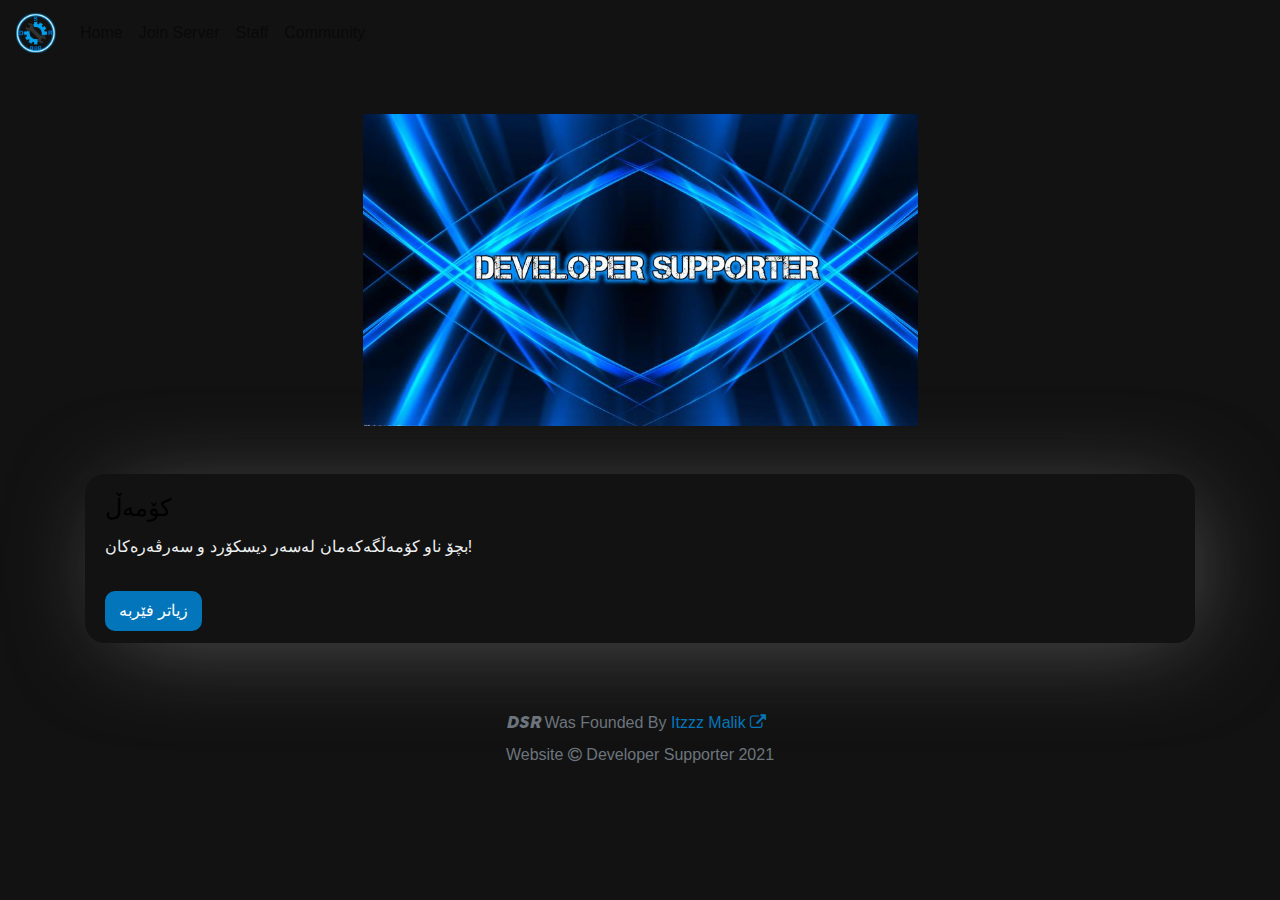
<file: index.html>
<!doctype html>
<html lang="en">

<head>
    <title>Developer Supporter</title>
    <!-- Required meta tags -->
    <meta charset="utf-8">
    <meta name="theme-color" content="#ffffff" media="(prefers-color-scheme: light)">
    <meta name="theme-color" content="#3b3b3b" media="(prefers-color-scheme: dark)">
    <meta name="viewport" content="width=device-width, initial-scale=1, shrink-to-fit=no">
    <meta property="og:title" content="Developer Supporter">
    <meta property="og:url" content="./index.html" />
    <meta property="og:image" content="https://dsr-web.netlify.app/img/png/20210801_002227.jpg" />

    <!-- Bootstrap CSS -->
    <link rel="stylesheet" href="https://stackpath.bootstrapcdn.com/bootstrap/4.3.1/css/bootstrap.min.css" integrity="sha384-ggOyR0iXCbMQv3Xipma34MD+dH/1fQ784/j6cY/iJTQUOhcWr7x9JvoRxT2MZw1T" crossorigin="anonymous">
    <!-- Custom CSS -->
    <link rel="stylesheet" href="./css/style.css">
    <!-- Font Awesome -->
    <link rel="stylesheet" href="https://maxcdn.bootstrapcdn.com/font-awesome/4.7.0/css/font-awesome.min.css">

    <!-- Website Icon -->
    <link rel="icon" href="./img/png/logoFavicon.png">
</head>

<body>
    <!-- jQuery first, then Popper.js, then Bootstrap JS -->
    <script src="https://code.jquery.com/jquery-3.3.1.slim.min.js" integrity="sha384-q8i/X+965DzO0rT7abK41JStQIAqVgRVzpbzo5smXKp4YfRvH+8abtTE1Pi6jizo" crossorigin="anonymous"></script>
    <script src="https://stackpath.bootstrapcdn.com/bootstrap/4.3.1/js/bootstrap.min.js" integrity="sha384-JjSmVgyd0p3pXB1rRibZUAYoIIy6OrQ6VrjIEaFf/nJGzIxFDsf4x0xIM+B07jRM" crossorigin="anonymous"></script>
    <nav class="navbar navbar-expand">
        <a class="navbar-brand" href="./index.html">
            <img src="./img/png/logoText.png" width="40px">
        </a>
        <ul class="nav navbar-nav">
            <li class="nav-item active">
                <li class="nav-item">
                    <a class="nav-link" href="./index.html">Home</a>
                </li>
                <li class="nav-item">
                    <a class="nav-link active" href="https://discord.gg/fVuf7sB29a">Join Server</a>

                    <li class="nav-item">
                        <a class="nav-link" href="./community/Staff.html">Staff</a>
                    </li>
                </li>
                <li class="nav-item">
                    <a class="nav-link" href="./community/index.html">Community</a>
                </li>
        </ul>
    </nav>
    <main class="container mt-5">
        <div class="d-flex flex-column w-100 justify-content-center align-items-center mb-5">
            <img src="./img/png/20210801_002227.jpg" width="50%" style="display: block;">
        </div>

        <div class="card-deck mb-5">
            <div class="card">
                <div class="card-body">
                    <h4 class="card-title">کۆمەڵ</h4>
                    <p class="card-text">بچۆ ناو کۆمەڵگەکەمان لەسەر دیسکۆرد و سەرڤەرەکان!</p>
                </div>
                <div class="card-footer">
                    <a class="btn btn-primary" href="./community/index.html">زیاتر فێربه</a>
                </div>
            </div>

    </main>
    <nav class="nav justify-content-center mt-5">
        <div class="d-flex flex-row">
            <table class=" text-muted d-flex flex-column flex-grow-1 p-3 justify-content-center align-content-center">
                <tr>
                    <td class="p-1">
                        <span class="tca">DSR</span> Was Founded By
                        <a href="https://www.snapchat.com/add/itzz_malik2004" target="_blank">Itzzz Malik
                                <i class="fa fa-external-link" aria-hidden="true"></i>
                        </td>
                    </tr>
                    <tr>
                        <td class="p-1">
                            Website <i class="fa fa-copyright" aria-hidden="true"></i> Developer Supporter 2021
                        </td>
                    </tr>
                </table>
            </div>
        </nav>
        <!-- Optional JavaScript -->
    </body>
    
    </html>
</file>
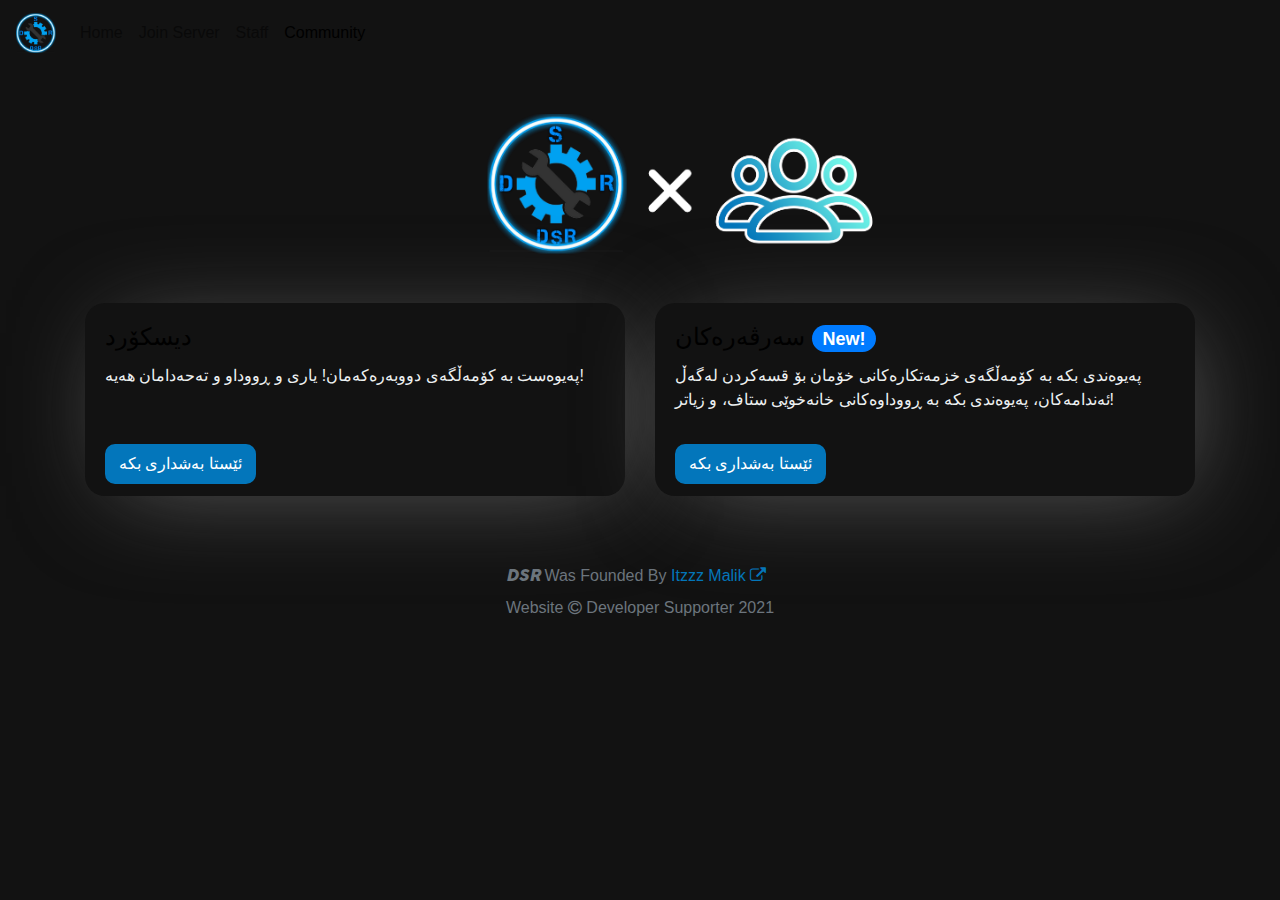
<file: community/index.html>
<!doctype html>
<html lang="en">

<head>
    <title>DSR Community</title>
    <!-- Required meta tags -->
    <meta charset="utf-8">
    <meta name="theme-color" content="#ffffff" media="(prefers-color-scheme: light)">
    <meta name="theme-color" content="#3b3b3b" media="(prefers-color-scheme: dark)">
    <meta name="viewport" content="width=device-width, initial-scale=1, shrink-to-fit=no">
    <meta property="og:title" content="DSR Community">

    <!-- Bootstrap CSS -->
    <link rel="stylesheet" href="https://stackpath.bootstrapcdn.com/bootstrap/4.3.1/css/bootstrap.min.css" integrity="sha384-ggOyR0iXCbMQv3Xipma34MD+dH/1fQ784/j6cY/iJTQUOhcWr7x9JvoRxT2MZw1T" crossorigin="anonymous">
    <!-- Custom CSS -->
    <link rel="stylesheet" href="../css/style.css">
    <!-- Font Awesome -->
    <link rel="stylesheet" href="https://maxcdn.bootstrapcdn.com/font-awesome/4.7.0/css/font-awesome.min.css">

    <!-- Website Icon -->
    <link rel="icon" href="../img/png/logoFavicon.png">
</head>

<body>
    <!-- jQuery first, then Popper.js, then Bootstrap JS -->
    <script src="https://code.jquery.com/jquery-3.3.1.slim.min.js" integrity="sha384-q8i/X+965DzO0rT7abK41JStQIAqVgRVzpbzo5smXKp4YfRvH+8abtTE1Pi6jizo" crossorigin="anonymous"></script>
    <script src="https://stackpath.bootstrapcdn.com/bootstrap/4.3.1/js/bootstrap.min.js" integrity="sha384-JjSmVgyd0p3pXB1rRibZUAYoIIy6OrQ6VrjIEaFf/nJGzIxFDsf4x0xIM+B07jRM" crossorigin="anonymous"></script>
    <nav class="navbar navbar-expand">
        <a class="navbar-brand" href="./index.html">
            <img src="../img/png/logoText.png" width="40px">
        </a>
        <ul class="nav navbar-nav">
            <li class="nav-item">
                <a class="nav-link" href="../index.html">Home</a>
            </li>
            <li class="nav-item">
                <a class="nav-link active" href="https://discord.gg/fVuf7sB29a">Join Server</a>

            </li>
            <li class="nav-item">
                <a class="nav-link" href="./Staff.html">Staff</a>
            </li>
            <li class="nav-item active">
                <a class="nav-link" href="../community/index.html">Community</a>
            </li>
        </ul>
    </nav>
    <main class="container mt-5">
        <div class="d-flex flex-column w-100 justify-content-center align-items-center mb-5">
            <img src="../img/png/logox/xcommunity.png" width="50%" style="display: block;">
        </div>

        <div class="card-deck mb-5">
            <div class="card">
                <div class="card-body">
                    <h4 class="card-title">دیسکۆرد</h4>
                    <p class="card-text">پەیوەست بە کۆمەڵگەی دووبەرەکەمان! یاری و ڕووداو و تەحەدامان هەیە!</p>
                </div>
                <div class="card-footer">
                    <a class="btn btn-primary" href="./discord/index.html">ئێستا بەشداری بکە</a>
                </div>
            </div>
            <div class="card">
                <div class="card-body">
                    <h4 class="card-title">سەرڤەرەکان <span class="badge badge-pill badge-primary">New!</span></h4>
                    <p class="card-text"> پەیوەندی بکە بە کۆمەڵگەی خزمەتکارەکانی خۆمان بۆ قسەکردن لەگەڵ ئەندامەکان، پەیوەندی بکە بە ڕووداوەکانی خانەخوێی ستاف، و زیاتر! </p>
                </div>
                <div class="card-footer">
                    <a class="btn btn-primary" href="./guilded/index.html">ئێستا بەشداری بکە</a>
                </div>
            </div>
            <!-- <div class="card">
                <div class="card-body">
                    <h4 class="card-title">Coming Soon</h4>
                    <p class="card-text">Stay Tuned</p>
                </div>
                <div class="card-footer">
                    <a class="btn btn-primary disabled" href="#">Click Me!</a>
                </div>
            </div> 
        </div>
        <div class="jumbotron">
            <h3><span class="tca">tca</span> + you</h3>
            <p class="lead">Our commitment to the community.</p>
            <div class="card-deck">
                <div class="card">
                    <div class="card-body">
                        <h4 class="card-title"><i class="fa fa-calendar-check-o" aria-hidden="true"></i> Events</h4>
                        <p class="card-text"><span class="tca">tca</span> members host events for the community to participate in! You can suggest events, too!</p>
                        <p class="text-muted" style="font-size: smaller;">Examples of events are Jackbox, Gartic Phone, Among Us, and Skribbl.io!</p>
                    </div>
                </div>
                <div class="card">
                    <div class="card-body">
                        <h4 class="card-title"><i class="fa fa-commenting-o" aria-hidden="true"></i> Comunication</h4>
                        <p class="card-text"><span class="tca">tca</span> members talk regularly in our community servers. They also post updates about their channels on Twitch and YouTube in these servers so you never miss an update.</p>
                    </div>
                </div>
            </div>
            -->
    </main>
    <nav class="nav justify-content-center mt-5">
        <div class="d-flex flex-row">
            <table class=" text-muted d-flex flex-column flex-grow-1 p-3 justify-content-center align-content-center">
                <tr>
                    <td class="p-1">
                        <span class="tca">DSR</span> Was Founded By
                        <a href="https://www.snapchat.com/add/itzz_malik2004" target="_blank">Itzzz Malik
                        <i class="fa fa-external-link" aria-hidden="true"></i>
                </td>
            </tr>
            <tr>
                <td class="p-1">
                    Website <i class="fa fa-copyright" aria-hidden="true"></i> Developer Supporter 2021
                </td>
            </tr>
        </table>
    </div>
</nav>
<!-- Optional JavaScript -->
</body>

</html>
</file>
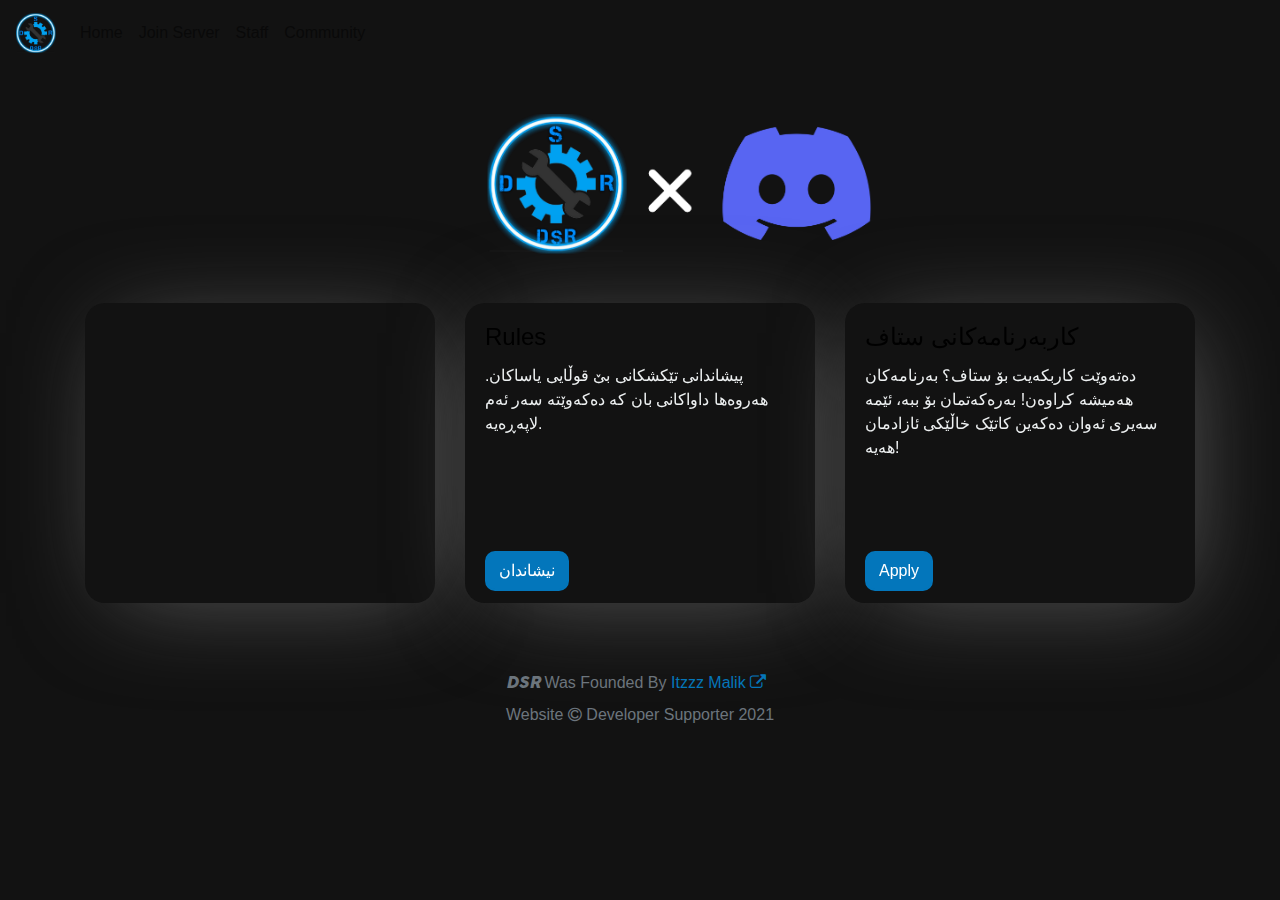
<file: community/discord/index.html>
<!doctype html>
<html lang="en">

<head>
    <title>Discord Server</title>
    <!-- Required meta tags -->
    <meta charset="utf-8">
    <meta name="theme-color" content="#ffffff" media="(prefers-color-scheme: light)">
    <meta name="theme-color" content="#3b3b3b" media="(prefers-color-scheme: dark)">
    <meta name="viewport" content="width=device-width, initial-scale=1, shrink-to-fit=no">
    <meta property="og:title" content="DSR Discord">

    <!-- Bootstrap CSS -->
    <link rel="stylesheet" href="https://stackpath.bootstrapcdn.com/bootstrap/4.3.1/css/bootstrap.min.css" integrity="sha384-ggOyR0iXCbMQv3Xipma34MD+dH/1fQ784/j6cY/iJTQUOhcWr7x9JvoRxT2MZw1T" crossorigin="anonymous">
    <!-- Custom CSS -->
    <link rel="stylesheet" href="../../css/style.css">
    <!-- Font Awesome -->
    <link rel="stylesheet" href="https://maxcdn.bootstrapcdn.com/font-awesome/4.7.0/css/font-awesome.min.css">

    <!-- Website Icon -->
    <link rel="icon" href="../../img/png/logoFavicon.png">

    <!-- jQuery first, then Popper.js, then Bootstrap JS -->
    <script src="https://code.jquery.com/jquery-3.3.1.slim.min.js" integrity="sha384-q8i/X+965DzO0rT7abK41JStQIAqVgRVzpbzo5smXKp4YfRvH+8abtTE1Pi6jizo" crossorigin="anonymous"></script>
    <script src="https://stackpath.bootstrapcdn.com/bootstrap/4.3.1/js/bootstrap.min.js" integrity="sha384-JjSmVgyd0p3pXB1rRibZUAYoIIy6OrQ6VrjIEaFf/nJGzIxFDsf4x0xIM+B07jRM" crossorigin="anonymous"></script>
</head>

<body>
    <!-- jQuery first, then Popper.js, then Bootstrap JS -->
    <script src="https://code.jquery.com/jquery-3.3.1.slim.min.js" integrity="sha384-q8i/X+965DzO0rT7abK41JStQIAqVgRVzpbzo5smXKp4YfRvH+8abtTE1Pi6jizo" crossorigin="anonymous"></script>
    <script src="https://stackpath.bootstrapcdn.com/bootstrap/4.3.1/js/bootstrap.min.js" integrity="sha384-JjSmVgyd0p3pXB1rRibZUAYoIIy6OrQ6VrjIEaFf/nJGzIxFDsf4x0xIM+B07jRM" crossorigin="anonymous"></script>
    <nav class="navbar navbar-expand">
        <a class="navbar-brand" href="../../index.html">
            <img src="../../img/png/logoText.png" width="40px">
        </a>
        <ul class="nav navbar-nav">
            <li class="nav-item">
                <a class="nav-link" href="../../index.html">Home</a>
            </li>
            <li class="nav-item">
                <a class="nav-link active" href="https://discord.gg/fVuf7sB29a">Join Server</a>
            </li>
            <li class="nav-item">
                <a class="nav-link" href="../Staff.html">Staff</a>
            </li>
            <li class="nav-item">
                <a class="nav-link" href="../index.html">Community</a>
            </li>
        </ul>
    </nav>
    <main class="container mt-5">
        <div class="d-flex flex-column w-100 justify-content-center align-items-center mb-5">
            <img src="../../img/png/logox/xdiscord.png" width="50%" style="display: block;">
        </div>

        <div class="card-deck mb-5">
            <!-- <script>
                function checktheme() {
                    if (window.matchMedia('(prefers-color-scheme: dark)')) {
                        $('#discordWidget').attr('src', 'https://discord.com/widget?id=750382049202012262&theme=dark')
                    } else {
                        $('#discordWidget').attr('src', 'https://discord.com/widget?id=750382049202012262&theme=light')
                    }
                }
            </script> -->
            <iframe id="discordWidget" src="https://discord.com/widget?id=754381074720751738&theme=dark" class="card" width="auto" height="300" frameborder="0" onload="javascript:checkTheme()"></iframe>
            <div class="card">
                <div class="card-body">
                    <h4 class="card-title">Rules</h4>
                    <p class="card-text">پیشاندانی تێکشکانی بێ قوڵایی یاساکان. هەروەها داواکانی بان کە دەکەوێتە سەر ئەم لاپەڕەیە.
                    </p>
                </div>
                <div class="card-footer">
                    <a class="btn btn-primary" href="./rules/index.html">نیشاندان</a>
                </div>
            </div>
            <div class="card">
                <div class="card-body">
                    <h4 class="card-title">کاربەرنامەکانی ستاف</h4>
                    <p class="card-text">دەتەوێت کاربکەیت بۆ ستاف؟ بەرنامەکان هەمیشە کراوەن! بەرەکەتمان بۆ ببە، ئێمە سەیری ئەوان دەکەین کاتێک خاڵێکی ئازادمان هەیە!</p>
                </div>
                <div class="card-footer">
                    <a class="btn btn-primary" href="https://docs.google.com/forms/d/e/1FAIpQLSfTVd-XEu03wJDINLFsCLktcg_NQi887Qw6Id5_UMrxNE4_Fw/viewform">Apply</a>
                </div>
            </div>
        </div>
    </main>
    <nav class="nav justify-content-center mt-5">
        <div class="d-flex flex-row">
            <table class=" text-muted d-flex flex-column flex-grow-1 p-3 justify-content-center align-content-center">
                <tr>
                    <td class="p-1">
                        <span class="tca">DSR</span> Was Founded By
                        <a href="https://www.snapchat.com/add/itzz_malik2004" target="_blank">Itzzz Malik
                        <i class="fa fa-external-link" aria-hidden="true"></i>
                </td>
            </tr>
            <tr>
                <td class="p-1">
                    Website <i class="fa fa-copyright" aria-hidden="true"></i> Developer Supporter 2021
                </td>
            </tr>
        </table>
    </div>
</nav>
    <!-- Optional JavaScript -->
</body>

</html>
</file>
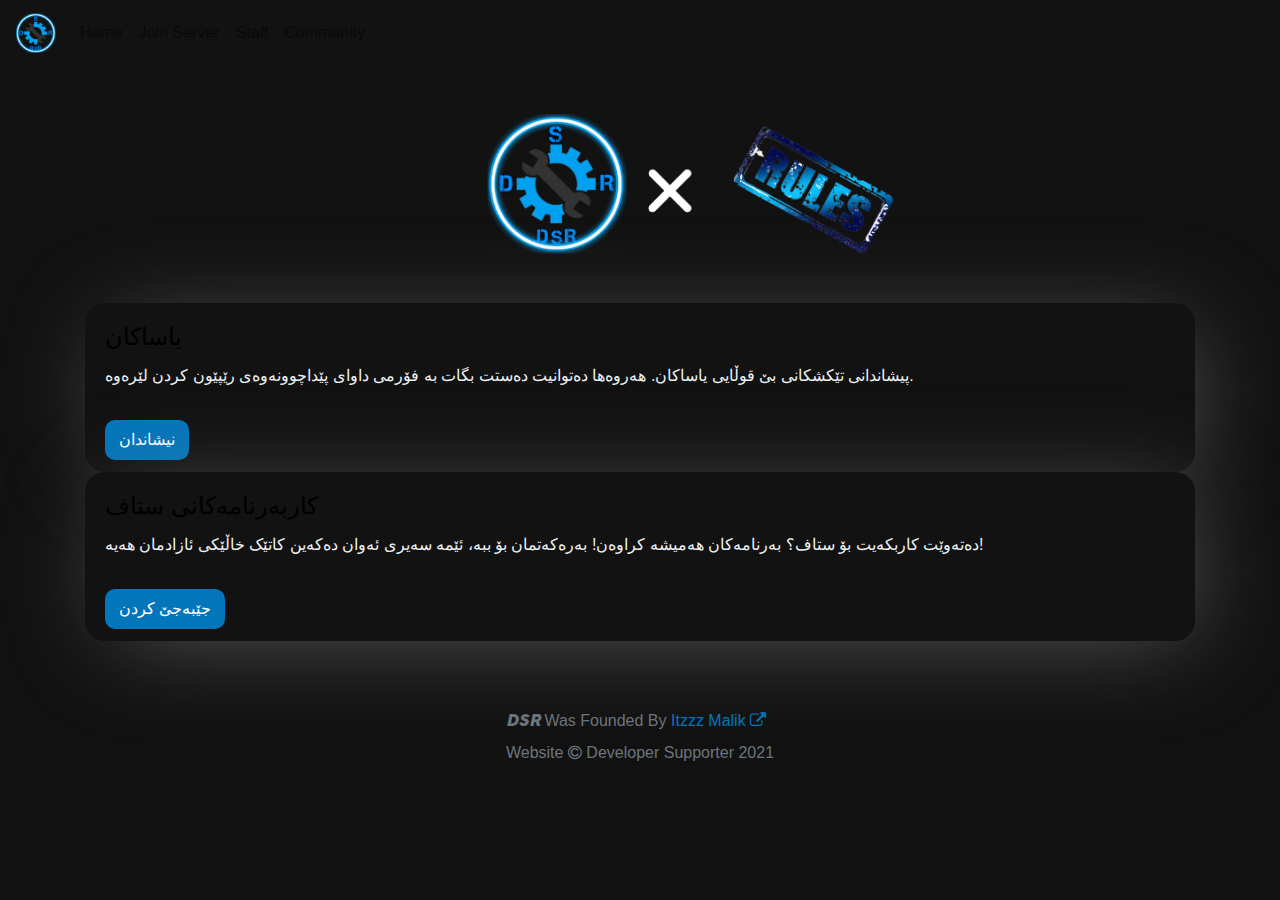
<file: community/guilded/index.html>
<!doctype html>
<html lang="en">

<head>
    <title>DSR Server</title>
    <!-- Required meta tags -->
    <meta charset="utf-8">
    <meta name="theme-color" content="#ffffff" media="(prefers-color-scheme: light)">
    <meta name="theme-color" content="#3b3b3b" media="(prefers-color-scheme: dark)">
    <meta name="viewport" content="width=device-width, initial-scale=1, shrink-to-fit=no">
    <meta property="og:title" content="DSR Server">

    <!-- Bootstrap CSS -->
    <link rel="stylesheet" href="https://stackpath.bootstrapcdn.com/bootstrap/4.3.1/css/bootstrap.min.css" integrity="sha384-ggOyR0iXCbMQv3Xipma34MD+dH/1fQ784/j6cY/iJTQUOhcWr7x9JvoRxT2MZw1T" crossorigin="anonymous">
    <!-- Custom CSS -->
    <link rel="stylesheet" href="../../css/style.css">
    <!-- Font Awesome -->
    <link rel="stylesheet" href="https://maxcdn.bootstrapcdn.com/font-awesome/4.7.0/css/font-awesome.min.css">

    <!-- Website Icon -->
    <link rel="icon" href="../../img/png/logoFavicon.png">
</head>

<body>
    <!-- jQuery first, then Popper.js, then Bootstrap JS -->
    <script src="https://code.jquery.com/jquery-3.3.1.slim.min.js" integrity="sha384-q8i/X+965DzO0rT7abK41JStQIAqVgRVzpbzo5smXKp4YfRvH+8abtTE1Pi6jizo" crossorigin="anonymous"></script>
    <script src="https://stackpath.bootstrapcdn.com/bootstrap/4.3.1/js/bootstrap.min.js" integrity="sha384-JjSmVgyd0p3pXB1rRibZUAYoIIy6OrQ6VrjIEaFf/nJGzIxFDsf4x0xIM+B07jRM" crossorigin="anonymous"></script>
    <nav class="navbar navbar-expand">
        <a class="navbar-brand" href="../../index.html">
            <img src="../../img/png/logoText.png" width="40px">
        </a>
        <ul class="nav navbar-nav">
            <li class="nav-item">
                <a class="nav-link" href="../../index.html">Home</a>
            </li>
            <li class="nav-item">
                <a class="nav-link active" href="https://discord.gg/fVuf7sB29a">Join Server</a>
            </li>
            <li class="nav-item">
                <a class="nav-link" href="../Staff.html">Staff</a>
            </li>
            <li class="nav-item">
                <a class="nav-link" href="../index.html">Community</a>
            </li>
        </ul>
    </nav>
    <main class="container mt-5">
        <div class="d-flex flex-column w-100 justify-content-center align-items-center mb-5">
            <img src="../../img/png/logox/xguilded.png" width="50%" style="display: block;">
        </div>

        <div class="card">
            <div class="card-body">
                <h4 class="card-title">یاساکان</h4>
                <p class="card-text">پیشاندانی تێکشکانی بێ قوڵایی یاساکان. هەروەها دەتوانیت دەستت بگات بە فۆرمی داوای پێداچوونەوەی رێپێون کردن لێرەوە.</p>
            </div>
            <div class="card-footer">
                <a class="btn btn-primary" href="./rules/index.html">نیشاندان</a>
            </div>
        </div>
        <div class="card">
            <div class="card-body">
                <h4 class="card-title">کاربەرنامەکانی ستاف</h4>
                <p class="card-text">دەتەوێت کاربکەیت بۆ ستاف؟ بەرنامەکان هەمیشە کراوەن! بەرەکەتمان بۆ ببە، ئێمە سەیری ئەوان دەکەین کاتێک خاڵێکی ئازادمان هەیە!</p>
            </div>
            <div class="card-footer">
                <a class="btn btn-primary" href="https://docs.google.com/forms/d/e/1FAIpQLSfTVd-XEu03wJDINLFsCLktcg_NQi887Qw6Id5_UMrxNE4_Fw/viewform">جێبەجێ کردن</a>
            </div>
        </div>
        </div>
    </main>
    </main>
    <nav class="nav justify-content-center mt-5">
        <div class="d-flex flex-row">
            <table class=" text-muted d-flex flex-column flex-grow-1 p-3 justify-content-center align-content-center">
                <tr>
                    <td class="p-1">
                        <span class="tca">DSR</span> Was Founded By
                        <a href="https://www.snapchat.com/add/itzz_malik2004" target="_blank">Itzzz Malik
                        <i class="fa fa-external-link" aria-hidden="true"></i>
                </td>
            </tr>
            <tr>
                <td class="p-1">
                    Website <i class="fa fa-copyright" aria-hidden="true"></i> Developer Supporter 2021
                </td>
            </tr>
        </table>
    </div>
</nav>
<!-- Optional JavaScript -->
</body>

</html>
</file>
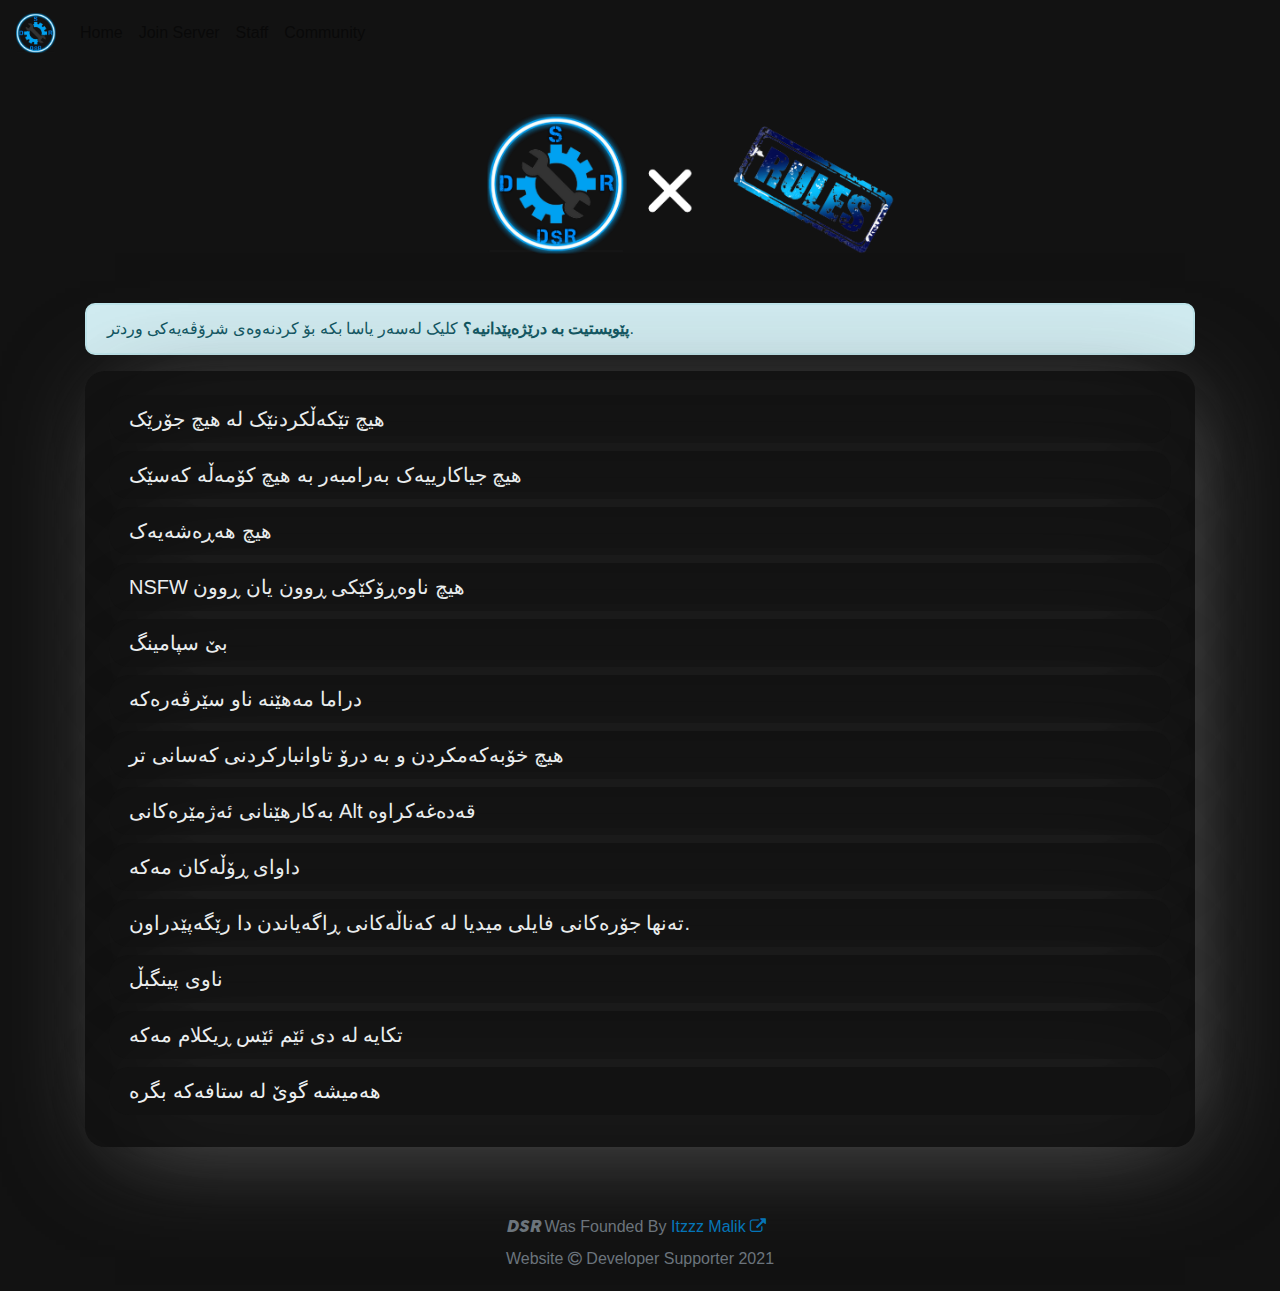
<file: community/discord/rules/index.html>
<!doctype html>
<html lang="en">

<head>
    <title>DSR Riles</title>
    <!-- Required meta tags -->
    <meta charset="utf-8">
    <meta name="theme-color" content="#ffffff" media="(prefers-color-scheme: light)">
    <meta name="theme-color" content="#3b3b3b" media="(prefers-color-scheme: dark)">
    <meta name="viewport" content="width=device-width, initial-scale=1, shrink-to-fit=no">
    <meta property="og:title" content="DSR Rules">

    <!-- Bootstrap CSS -->
    <link rel="stylesheet" href="https://stackpath.bootstrapcdn.com/bootstrap/4.3.1/css/bootstrap.min.css" integrity="sha384-ggOyR0iXCbMQv3Xipma34MD+dH/1fQ784/j6cY/iJTQUOhcWr7x9JvoRxT2MZw1T" crossorigin="anonymous">
    <!-- Custom CSS -->
    <link rel="stylesheet" href="../../../css/style.css">
    <!-- Font Awesome -->
    <link rel="stylesheet" href="https://maxcdn.bootstrapcdn.com/font-awesome/4.7.0/css/font-awesome.min.css">

    <!-- Website Icon -->
    <link rel="icon" href="../../../img/png/logoFavicon.png">
</head>

<body>
    <!-- jQuery first, then Popper.js, then Bootstrap JS -->
    <script src="https://code.jquery.com/jquery-3.3.1.slim.min.js" integrity="sha384-q8i/X+965DzO0rT7abK41JStQIAqVgRVzpbzo5smXKp4YfRvH+8abtTE1Pi6jizo" crossorigin="anonymous"></script>
    <script src="https://stackpath.bootstrapcdn.com/bootstrap/4.3.1/js/bootstrap.min.js" integrity="sha384-JjSmVgyd0p3pXB1rRibZUAYoIIy6OrQ6VrjIEaFf/nJGzIxFDsf4x0xIM+B07jRM" crossorigin="anonymous"></script>
    <nav class="navbar navbar-expand">
        <a class="navbar-brand" href="../../../index.html">
            <img src="../../../img/png/logo.png" width="40px">
        </a>
        <ul class="nav navbar-nav">
            <li class="nav-item">
                <a class="nav-link" href="../../../index.html">Home</a>
            </li>
            <li class="nav-item">
                <a class="nav-link active" href="https://discord.gg/fVuf7sB29a">Join Server</a>
                <li class="nav-item">
                    <a class="nav-link" href="../../Staff.html">Staff</a>
                </li>
            </li>
            <li class="nav-item">
                <a class="nav-link" href="../../../community/index.html">Community</a>
            </li>
        </ul>
    </nav>
    <main class="container mt-5">
        <div class="d-flex flex-column w-100 justify-content-center align-items-center mb-5">
            <img src="../../../img/png/logox/xguilded.png" width="50%" style="display: block;">
        </div>
        <div class="mb-5">
            <div class="alert alert-info"><strong>پێویستیت بە درێژەپێدانیە؟</strong> کلیک لەسەر یاسا بکە بۆ کردنەوەی شرۆڤەیەکی وردتر.
            </div>
            <script>
                document.addEventListener('DOMContentLoaded', (event) => {
                    let params = new URLSearchParams(document.location.search.substring(1));
                    let item = params.get("item").toString();
                    console.log(item);
                    $(`#${item}`).toggleClass("show");
                    $(`[href="#${item}"]`).attr('aria-expanded', 'true');
                });
            </script>
            <div id="accordion" role="tablist" class="card p-4">
                <div class="card mb-2">
                    <div class="card-header" role="tab" id="headingOne">
                        <h5 class="mb-0">
                            <a class="collapsed" data-toggle="collapse" href="#ruleOne" aria-expanded="false" aria-controls="ruleOne">
                                هیچ تێکەڵکردنێک لە هیچ جۆرێک
                            </a>
                        </h5>
                    </div>

                    <div id="ruleOne" class="collapse" role="tabpanel" aria-labelledby="headingOne">
                        <div class="card-body">
                            هەر شتێک دۆزرایەوە لە ناوەڕۆکی دەقەکە، ڤیدیۆکان، وێنەکان یان بەستەرەکان کە لەلایەن تۆوە دەنێردرێن لەژێر ئەم یاسایەدا، و دەستبەجێ ئاگادارت دەکەیتەوە. لیستی قه ده غه کراوه کان ببینێت</a>.
                        </div>
                    </div>
                </div>
                <div class="card mb-2">
                    <div class="card-header" role="tab" id="headingTwo">
                        <h5 class="mb-0">
                            <a class="collapsed" data-toggle="collapse" href="#ruleTwo" aria-expanded="false" aria-controls="ruleTwo">
                                هیچ جیاکارییەک بەرامبەر بە هیچ کۆمەڵە کەسێک
                            </a>
                        </h5>
                    </div>
                    <div id="ruleTwo" class="collapse" role="tabpanel" aria-labelledby="headingTwo">
                        <div class="card-body">
                            ئەمەش شتی وەک ڕەگەزپەرستی و ترانسفۆبیا و هۆمۆفۆبیا و سێکسبازی و هتد دەگرێتەوە . ئەمەش بەسەر دەستەواژە و ڤیدیۆ و وێنەکاندا جێبەجێ دەبێت و دەبێتە هۆی ئاگادارکردنەوەیەکی دەستبەجێ وەک ئەوەی کە قبوڵ ناکرێت.
                        </div>
                    </div>
                </div>
                <div class="card mb-2">
                    <div class="card-header" role="tab" id="headingThree">
                        <h5 class="mb-0">
                            <a class="collapsed" data-toggle="collapse" href="#ruleThree" aria-expanded="false" aria-controls="ruleThree">
                                هیچ هەڕەشەیەک
                            </a>
                        </h5>
                    </div>
                    <div id="ruleThree" class="collapse" role="tabpanel" aria-labelledby="headingThree">
                        <div class="card-body">
                            دوژمنایەتی بەرامبەر بە کەسانی تر بە نیازی ترساندن ، بە بەکارهێنانی توندوتیژی و دۆککردن و هتد ، لێڵ ناکرێت.
                        </div>
                    </div>
                </div>
                <div class="card mb-2">
                    <div class="card-header" role="tab" id="headingFour">
                        <h5 class="mb-0">
                            <a class="collapsed" data-toggle="collapse" href="#ruleFour" aria-expanded="false" aria-controls="ruleFour">
                             NSFW هیچ ناوەڕۆکێکی ڕوون یان ڕوون                         </a>
                        </h5>
                    </div>
                    <div id="ruleFour" class="collapse" role="tabpanel" aria-labelledby="headingFour">
                        <div class="card-body">
                            ئێمە هیچ بەڕووتی و ناوەڕۆکێکی ڕوون و ئاشکرای تر ناهێڵین کە بڵاوکرابنەوە.
                        </div>
                    </div>
                </div>
                <div class="card mb-2">
                    <div class="card-header" role="tab" id="headingFive">
                        <h5 class="mb-0">
                            <a class="collapsed" data-toggle="collapse" href="#ruleFive" aria-expanded="false" aria-controls="ruleFive">
                                بێ سپامینگ
                            </a>
                        </h5>
                    </div>
                    <div id="ruleFive" class="collapse" role="tabpanel" aria-labelledby="headingFive">
                        <div class="card-body">
                            ئەمە ئیمۆت، وێنە، لینک و چاتی دەنگی لەخۆ دەگرێت.
                        </div>
                    </div>
                </div>
                <div class="card mb-2">
                    <div class="card-header" role="tab" id="headingSix">
                        <h5 class="mb-0">
                            <a class="collapsed" data-toggle="collapse" href="#ruleSix" aria-expanded="false" aria-controls="ruleSix">
                                دراما مەهێنە ناو سێرڤەرەکە
                            </a>
                        </h5>
                    </div>
                    <div id="ruleSix" class="collapse" role="tabpanel" aria-labelledby="headingSix">
                        <div class="card-body">
                            جا سیاسی بێت ، ئاینی بێت ، یان شەخسی بێت . ئامانجمان ئەوەیە کە لێرە لە سێرڤەری گیلدی قاوەی ئالوودەبووان، کۆمەڵەیەکی دۆست بهێڵەوە، بۆیە تکایە بە دۆست بمێنەرەوە!
                        </div>
                    </div>
                </div>
                <div class="card mb-2">
                    <div class="card-header" role="tab" id="headingSeven">
                        <h5 class="mb-0">
                            <a class="collapsed" data-toggle="collapse" href="#ruleSeven" aria-expanded="false" aria-controls="ruleSeven">
                                هیچ خۆبەکەمکردن و بە درۆ تاوانبارکردنی کەسانی تر</a>
                        </h5>
                    </div>
                    <div id="ruleSeven" class="collapse" role="tabpanel" aria-labelledby="headingSeven">
                        <div class="card-body">
                            ئێمە نامانەوێت کەس خراپ دەرکەوێت بۆ بەکارهێنەرە نوێ یان بەردەستەکانی ئەم سێرڤەرە. </div>
                    </div>
                </div>
                <div class="card mb-2">
                    <div class="card-header" role="tab" id="headingEight">
                        <h5 class="mb-0">
                            <a class="collapsed" data-toggle="collapse" href="#ruleEight" aria-expanded="false" aria-controls="ruleEight">
                                بەکارهێنانی ئەژمێرەکانی Alt قەدەغەکراوە                            </a>
                        </h5>
                    </div>
                    <div id="ruleEight" class="collapse" role="tabpanel" aria-labelledby="headingEight">
                        <div class="card-body">
                            مەگەر مۆڵەتی ستافەکە پێنەدراوە. دەزانیت تۆ کێیت ئەگەر ڕێگەت پێ درا کە ئاڵت هەبێت </div>
                    </div>
                </div>
                <div class="card mb-2">
                    <div class="card-header" role="tab" id="headingNine">
                        <h5 class="mb-0">
                            <a class="collapsed" data-toggle="collapse" href="#ruleNine" aria-expanded="false" aria-controls="ruleNine">
                                داوای ڕۆڵەکان مەکە                            </a>
                        </h5>
                    </div>
                    <div id="ruleNine" class="collapse" role="tabpanel" aria-labelledby="headingNine">
                        <div class="card-body">
                            داوای ڕۆڵەکان مەکە کە ناتوانیت لە کەناڵی ڕۆڵی کاردانەوەدا بەدەستت بێیت ، نابەخشرێت بە تۆ . </div>
                    </div>
                </div>
                <div class="card mb-2">
                    <div class="card-header" role="tab" id="headingTen">
                        <h5 class="mb-0">
                            <a class="collapsed" data-toggle="collapse" href="#ruleTen" aria-expanded="false" aria-controls="ruleTen">
                                تەنها جۆرەکانی فایلی میدیا لە کەناڵەکانی ڕاگەیاندن دا رێگەپێدراون.                            </a>
                        </h5>
                    </div>
                    <div id="ruleTen" class="collapse" role="tabpanel" aria-labelledby="headingTen">
                        <div class="card-body">
                            تەنها فایلی وێنە، ڤیدیۆ و دەنگ ڕێگەپێدراون. </div>
                    </div>
                </div>
                <div class="card mb-2">
                    <div class="card-header" role="tab" id="headingEleven">
                        <h5 class="mb-0">
                            <a class="collapsed" data-toggle="collapse" href="#ruleEleven" aria-expanded="false" aria-controls="ruleEleven">
                                ناوی پینگبڵ                            </a>
                        </h5>
                    </div>
                    <div id="ruleEleven" class="collapse" role="tabpanel" aria-labelledby="headingEleven">
                        <div class="card-body">
                            ناوی پینگبڵ هەبێت کە بە پیت نووسراوە هەر تەختەکلیلی ئینگلیزی ستاندارد دەتوانێت چاپ بکات بەبێ پێویستی بە alt کۆدەکان. </div>
                    </div>
                </div>
                <div class="card mb-2">
                    <div class="card-header" role="tab" id="headingTwelve">
                        <h5 class="mb-0">
                            <a class="collapsed" data-toggle="collapse" href="#ruleTwelve" aria-expanded="false" aria-controls="ruleTwelve">
                                تکایە لە دی ئێم ئێس ڕیکلام مەکە                            </a>
                        </h5>
                    </div>
                    <div id="ruleTwelve" class="collapse" role="tabpanel" aria-labelledby="headingTwelve">
                        <div class="card-body">
                            لە ڕێزدا بۆ تایبەتمەندی خەڵک، نامە داوانەکراوەکان مەنێرە بۆ بەکارهێنەران دی ئێم ئێس. ئەگەر دەتەوێت خۆت پێشببەیت سەردانی کەناڵی خودی خۆت بکە </div>
                    </div>
                </div>
                <div class="card mb-2">
                    <div class="card-header" role="tab" id="headingThirteen">
                        <h5 class="mb-0">
                            <a class="collapsed" data-toggle="collapse" href="#ruleThirteen" aria-expanded="false" aria-controls="ruleThirteen">
                                هەمیشە گوێ لە ستافەکە بگرە                            </a>
                        </h5>
                    </div>
                    <div id="ruleThirteen" class="collapse" role="tabpanel" aria-labelledby="headingThirteen">
                        <div class="card-body">
                            ئەگەر ستافەکە بینیتان یاسایەکتان شکاوە یان خراپەتان لە کونێک کردووە، سزاتان دەدرێت. </div>
                    </div>
                </div>
            </div>


    </main>
    <nav class="nav justify-content-center mt-5">
        <div class="d-flex flex-row">
            <table class=" text-muted d-flex flex-column flex-grow-1 p-3 justify-content-center align-content-center">
                <tr>
                    <td class="p-1">
                        <span class="tca">DSR</span> Was Founded By
                        <a href="https://www.snapchat.com/add/itzz_malik2004" target="_blank">Itzzz Malik
                            <i class="fa fa-external-link" aria-hidden="true"></i>
                    </td>
                </tr>
                <tr>
                    <td class="p-1">
                        Website <i class="fa fa-copyright" aria-hidden="true"></i> Developer Supporter 2021
                    </td>
                </tr>
            </table>
        </div>
    </nav>
    <!-- Optional JavaScript -->
</body>

</html>
</file>
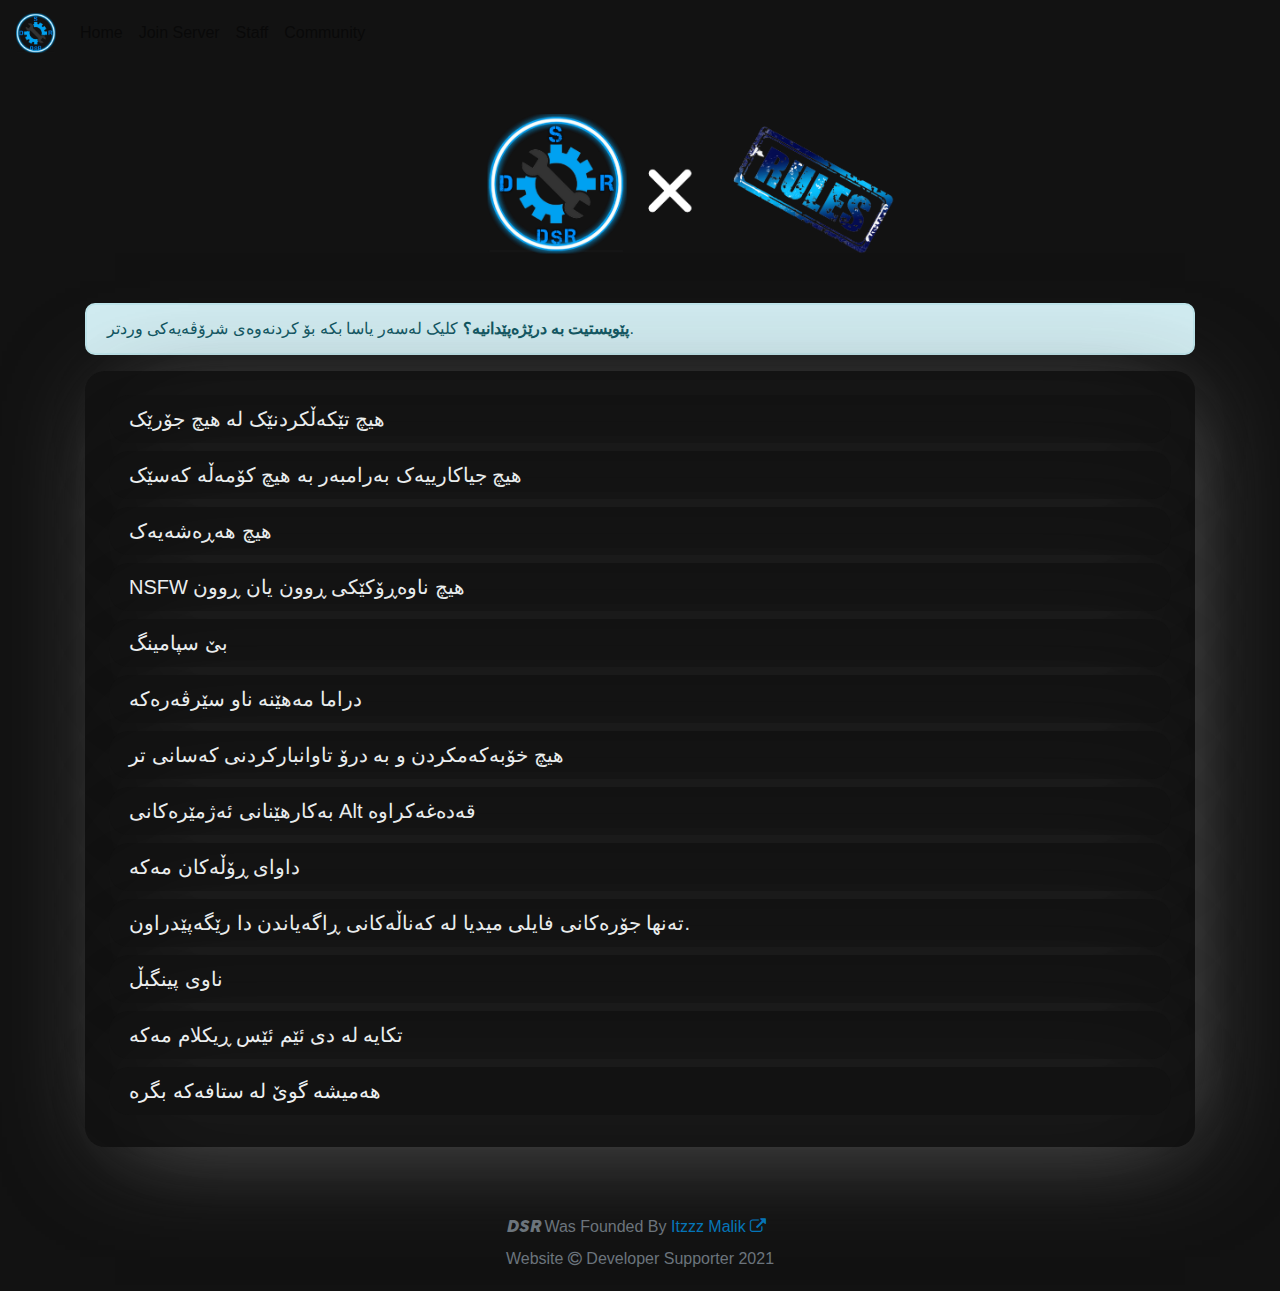
<file: community/guilded/rules/index.html>
<!doctype html>
<html lang="en">

<head>
    <title>DSR Rules</title>
    <!-- Required meta tags -->
    <meta charset="utf-8">
    <meta name="theme-color" content="#ffffff" media="(prefers-color-scheme: light)">
    <meta name="theme-color" content="#3b3b3b" media="(prefers-color-scheme: dark)">
    <meta name="viewport" content="width=device-width, initial-scale=1, shrink-to-fit=no">
    <meta property="og:title" content="DSR Rules">

    <!-- Bootstrap CSS -->
    <link rel="stylesheet" href="https://stackpath.bootstrapcdn.com/bootstrap/4.3.1/css/bootstrap.min.css" integrity="sha384-ggOyR0iXCbMQv3Xipma34MD+dH/1fQ784/j6cY/iJTQUOhcWr7x9JvoRxT2MZw1T" crossorigin="anonymous">
    <!-- Custom CSS -->
    <link rel="stylesheet" href="../../../css/style.css">
    <!-- Font Awesome -->
    <link rel="stylesheet" href="https://maxcdn.bootstrapcdn.com/font-awesome/4.7.0/css/font-awesome.min.css">

    <!-- Website Icon -->
    <link rel="icon" href="../../../img/png/logoFavicon.png">
</head>

<body>
    <!-- jQuery first, then Popper.js, then Bootstrap JS -->
    <script src="https://code.jquery.com/jquery-3.3.1.slim.min.js" integrity="sha384-q8i/X+965DzO0rT7abK41JStQIAqVgRVzpbzo5smXKp4YfRvH+8abtTE1Pi6jizo" crossorigin="anonymous"></script>
    <script src="https://stackpath.bootstrapcdn.com/bootstrap/4.3.1/js/bootstrap.min.js" integrity="sha384-JjSmVgyd0p3pXB1rRibZUAYoIIy6OrQ6VrjIEaFf/nJGzIxFDsf4x0xIM+B07jRM" crossorigin="anonymous"></script>
    <nav class="navbar navbar-expand">
        <a class="navbar-brand" href="../../../index.html">
            <img src="../../../img/png/logo.png" width="40px">
        </a>
        <ul class="nav navbar-nav">
            <li class="nav-item">
                <a class="nav-link" href="../../../index.html">Home</a>
            </li>
            <li class="nav-item">
                <a class="nav-link active" href="https://discord.gg/fVuf7sB29a">Join Server</a>
                <li class="nav-item">
                    <a class="nav-link" href="./Staff.html">Staff</a>
                </li>
            </li>
            <li class="nav-item">
                <a class="nav-link" href="../../../community/index.html">Community</a>
            </li>
        </ul>
    </nav>
    <main class="container mt-5">
        <div class="d-flex flex-column w-100 justify-content-center align-items-center mb-5">
            <img src="../../../img/png/logox/xguilded.png" width="50%" style="display: block;">
        </div>
        <div class="mb-5">
            <div class="alert alert-info"><strong>پێویستیت بە درێژەپێدانیە؟</strong> کلیک لەسەر یاسا بکە بۆ کردنەوەی شرۆڤەیەکی وردتر.
            </div>
            <script>
                document.addEventListener('DOMContentLoaded', (event) => {
                    let params = new URLSearchParams(document.location.search.substring(1));
                    let item = params.get("item").toString();
                    console.log(item);
                    $(`#${item}`).toggleClass("show");
                    $(`[href="#${item}"]`).attr('aria-expanded', 'true');
                });
            </script>
            <div id="accordion" role="tablist" class="card p-4">
                <div class="card mb-2">
                    <div class="card-header" role="tab" id="headingOne">
                        <h5 class="mb-0">
                            <a class="collapsed" data-toggle="collapse" href="#ruleOne" aria-expanded="false" aria-controls="ruleOne">
                                هیچ تێکەڵکردنێک لە هیچ جۆرێک
                            </a>
                        </h5>
                    </div>

                    <div id="ruleOne" class="collapse" role="tabpanel" aria-labelledby="headingOne">
                        <div class="card-body">
                            هەر شتێک دۆزرایەوە لە ناوەڕۆکی دەقەکە، ڤیدیۆکان، وێنەکان یان بەستەرەکان کە لەلایەن تۆوە دەنێردرێن لەژێر ئەم یاسایەدا، و دەستبەجێ ئاگادارت دەکەیتەوە. لیستی قه ده غه کراوه کان ببینێت</a>.
                        </div>
                    </div>
                </div>
                <div class="card mb-2">
                    <div class="card-header" role="tab" id="headingTwo">
                        <h5 class="mb-0">
                            <a class="collapsed" data-toggle="collapse" href="#ruleTwo" aria-expanded="false" aria-controls="ruleTwo">
                                هیچ جیاکارییەک بەرامبەر بە هیچ کۆمەڵە کەسێک
                            </a>
                        </h5>
                    </div>
                    <div id="ruleTwo" class="collapse" role="tabpanel" aria-labelledby="headingTwo">
                        <div class="card-body">
                            ئەمەش شتی وەک ڕەگەزپەرستی و ترانسفۆبیا و هۆمۆفۆبیا و سێکسبازی و هتد دەگرێتەوە . ئەمەش بەسەر دەستەواژە و ڤیدیۆ و وێنەکاندا جێبەجێ دەبێت و دەبێتە هۆی ئاگادارکردنەوەیەکی دەستبەجێ وەک ئەوەی کە قبوڵ ناکرێت.
                        </div>
                    </div>
                </div>
                <div class="card mb-2">
                    <div class="card-header" role="tab" id="headingThree">
                        <h5 class="mb-0">
                            <a class="collapsed" data-toggle="collapse" href="#ruleThree" aria-expanded="false" aria-controls="ruleThree">
                                هیچ هەڕەشەیەک
                            </a>
                        </h5>
                    </div>
                    <div id="ruleThree" class="collapse" role="tabpanel" aria-labelledby="headingThree">
                        <div class="card-body">
                            دوژمنایەتی بەرامبەر بە کەسانی تر بە نیازی ترساندن ، بە بەکارهێنانی توندوتیژی و دۆککردن و هتد ، لێڵ ناکرێت.
                        </div>
                    </div>
                </div>
                <div class="card mb-2">
                    <div class="card-header" role="tab" id="headingFour">
                        <h5 class="mb-0">
                            <a class="collapsed" data-toggle="collapse" href="#ruleFour" aria-expanded="false" aria-controls="ruleFour">
                             NSFW هیچ ناوەڕۆکێکی ڕوون یان ڕوون                         </a>
                        </h5>
                    </div>
                    <div id="ruleFour" class="collapse" role="tabpanel" aria-labelledby="headingFour">
                        <div class="card-body">
                            ئێمە هیچ بەڕووتی و ناوەڕۆکێکی ڕوون و ئاشکرای تر ناهێڵین کە بڵاوکرابنەوە.
                        </div>
                    </div>
                </div>
                <div class="card mb-2">
                    <div class="card-header" role="tab" id="headingFive">
                        <h5 class="mb-0">
                            <a class="collapsed" data-toggle="collapse" href="#ruleFive" aria-expanded="false" aria-controls="ruleFive">
                                بێ سپامینگ
                            </a>
                        </h5>
                    </div>
                    <div id="ruleFive" class="collapse" role="tabpanel" aria-labelledby="headingFive">
                        <div class="card-body">
                            ئەمە ئیمۆت، وێنە، لینک و چاتی دەنگی لەخۆ دەگرێت.
                        </div>
                    </div>
                </div>
                <div class="card mb-2">
                    <div class="card-header" role="tab" id="headingSix">
                        <h5 class="mb-0">
                            <a class="collapsed" data-toggle="collapse" href="#ruleSix" aria-expanded="false" aria-controls="ruleSix">
                                دراما مەهێنە ناو سێرڤەرەکە
                            </a>
                        </h5>
                    </div>
                    <div id="ruleSix" class="collapse" role="tabpanel" aria-labelledby="headingSix">
                        <div class="card-body">
                            جا سیاسی بێت ، ئاینی بێت ، یان شەخسی بێت . ئامانجمان ئەوەیە کە لێرە لە سێرڤەری گیلدی قاوەی ئالوودەبووان، کۆمەڵەیەکی دۆست بهێڵەوە، بۆیە تکایە بە دۆست بمێنەرەوە!
                        </div>
                    </div>
                </div>
                <div class="card mb-2">
                    <div class="card-header" role="tab" id="headingSeven">
                        <h5 class="mb-0">
                            <a class="collapsed" data-toggle="collapse" href="#ruleSeven" aria-expanded="false" aria-controls="ruleSeven">
                                هیچ خۆبەکەمکردن و بە درۆ تاوانبارکردنی کەسانی تر</a>
                        </h5>
                    </div>
                    <div id="ruleSeven" class="collapse" role="tabpanel" aria-labelledby="headingSeven">
                        <div class="card-body">
                            ئێمە نامانەوێت کەس خراپ دەرکەوێت بۆ بەکارهێنەرە نوێ یان بەردەستەکانی ئەم سێرڤەرە. </div>
                    </div>
                </div>
                <div class="card mb-2">
                    <div class="card-header" role="tab" id="headingEight">
                        <h5 class="mb-0">
                            <a class="collapsed" data-toggle="collapse" href="#ruleEight" aria-expanded="false" aria-controls="ruleEight">
                                بەکارهێنانی ئەژمێرەکانی Alt قەدەغەکراوە                            </a>
                        </h5>
                    </div>
                    <div id="ruleEight" class="collapse" role="tabpanel" aria-labelledby="headingEight">
                        <div class="card-body">
                            مەگەر مۆڵەتی ستافەکە پێنەدراوە. دەزانیت تۆ کێیت ئەگەر ڕێگەت پێ درا کە ئاڵت هەبێت </div>
                    </div>
                </div>
                <div class="card mb-2">
                    <div class="card-header" role="tab" id="headingNine">
                        <h5 class="mb-0">
                            <a class="collapsed" data-toggle="collapse" href="#ruleNine" aria-expanded="false" aria-controls="ruleNine">
                                داوای ڕۆڵەکان مەکە                            </a>
                        </h5>
                    </div>
                    <div id="ruleNine" class="collapse" role="tabpanel" aria-labelledby="headingNine">
                        <div class="card-body">
                            داوای ڕۆڵەکان مەکە کە ناتوانیت لە کەناڵی ڕۆڵی کاردانەوەدا بەدەستت بێیت ، نابەخشرێت بە تۆ . </div>
                    </div>
                </div>
                <div class="card mb-2">
                    <div class="card-header" role="tab" id="headingTen">
                        <h5 class="mb-0">
                            <a class="collapsed" data-toggle="collapse" href="#ruleTen" aria-expanded="false" aria-controls="ruleTen">
                                تەنها جۆرەکانی فایلی میدیا لە کەناڵەکانی ڕاگەیاندن دا رێگەپێدراون.                            </a>
                        </h5>
                    </div>
                    <div id="ruleTen" class="collapse" role="tabpanel" aria-labelledby="headingTen">
                        <div class="card-body">
                            تەنها فایلی وێنە، ڤیدیۆ و دەنگ ڕێگەپێدراون. </div>
                    </div>
                </div>
                <div class="card mb-2">
                    <div class="card-header" role="tab" id="headingEleven">
                        <h5 class="mb-0">
                            <a class="collapsed" data-toggle="collapse" href="#ruleEleven" aria-expanded="false" aria-controls="ruleEleven">
                                ناوی پینگبڵ                            </a>
                        </h5>
                    </div>
                    <div id="ruleEleven" class="collapse" role="tabpanel" aria-labelledby="headingEleven">
                        <div class="card-body">
                            ناوی پینگبڵ هەبێت کە بە پیت نووسراوە هەر تەختەکلیلی ئینگلیزی ستاندارد دەتوانێت چاپ بکات بەبێ پێویستی بە alt کۆدەکان. </div>
                    </div>
                </div>
                <div class="card mb-2">
                    <div class="card-header" role="tab" id="headingTwelve">
                        <h5 class="mb-0">
                            <a class="collapsed" data-toggle="collapse" href="#ruleTwelve" aria-expanded="false" aria-controls="ruleTwelve">
                                تکایە لە دی ئێم ئێس ڕیکلام مەکە                            </a>
                        </h5>
                    </div>
                    <div id="ruleTwelve" class="collapse" role="tabpanel" aria-labelledby="headingTwelve">
                        <div class="card-body">
                            لە ڕێزدا بۆ تایبەتمەندی خەڵک، نامە داوانەکراوەکان مەنێرە بۆ بەکارهێنەران دی ئێم ئێس. ئەگەر دەتەوێت خۆت پێشببەیت سەردانی کەناڵی خودی خۆت بکە </div>
                    </div>
                </div>
                <div class="card mb-2">
                    <div class="card-header" role="tab" id="headingThirteen">
                        <h5 class="mb-0">
                            <a class="collapsed" data-toggle="collapse" href="#ruleThirteen" aria-expanded="false" aria-controls="ruleThirteen">
                                هەمیشە گوێ لە ستافەکە بگرە                            </a>
                        </h5>
                    </div>
                    <div id="ruleThirteen" class="collapse" role="tabpanel" aria-labelledby="headingThirteen">
                        <div class="card-body">
                            ئەگەر ستافەکە بینیتان یاسایەکتان شکاوە یان خراپەتان لە کونێک کردووە، سزاتان دەدرێت. </div>
                    </div>
                </div>
            </div>


    </main>
    <nav class="nav justify-content-center mt-5">
        <div class="d-flex flex-row">
            <table class=" text-muted d-flex flex-column flex-grow-1 p-3 justify-content-center align-content-center">
                <tr>
                    <td class="p-1">
                        <span class="tca">DSR</span> Was Founded By
                        <a href="https://www.snapchat.com/add/itzz_malik2004" target="_blank">Itzzz Malik
                            <i class="fa fa-external-link" aria-hidden="true"></i>
                    </td>
                </tr>
                <tr>
                    <td class="p-1">
                        Website <i class="fa fa-copyright" aria-hidden="true"></i> Developer Supporter 2021
                    </td>
                </tr>
            </table>
        </div>
    </nav>
    <!-- Optional JavaScript -->
</body>

</html>
</file>
<file: css/style.css>
/* CSS for the Coffee Addicts Websie */

:root {
    --light: rgba(255, 255, 255);
    --dark: #3b3b3b;
    --primary: #0376bb !important;
    --primary-hover: #74fbea !important;
}


/* Fonts */

@font-face {
    font-family: "Cocogoose";
    src: url("./fonts/Cocogoose.woff");
    font-weight: normal;
    font-style: normal;
}


/* Body */

@media (prefers-color-scheme: light) {
    body {
        background-color: #121212;
        color: black !important;
    }
}

@media (prefers-color-scheme: dark) {
    body {
        background-color: #2e2e2e;
        color: white !important;
    }
}


/* Navbar */

@media (prefers-color-scheme: light) {
    nav {
        background-color: #121212;
    }
    nav li.active a {
        color: rgb(0, 0, 0) !important;
    }
    nav a {
        color: rgba(0, 0, 0, 0.5) !important;
        transition: 100ms ease;
    }
    nav a:hover {
        color: rgba(0, 0, 0, 0.7) !important;
    }
}

@media (prefers-color-scheme: dark) {
    nav {
        background-color: var(--dark);
    }
    nav li.active a {
        color: rgb(255, 255, 255) !important;
    }
    nav a:hover {
        color: rgba(255, 255, 255, 0.7) !important;
    }
}

.navbar-brand:hover {
    animation: navbrand 100ms;
    transform: scale(1.15);
    box-shadow: 10px 10px 99px -20px rgba(128, 128, 128, 0.7);
    -webkit-box-shadow: 10px 10px 99px -20px rgba(128, 128, 128, 0.7);
    -moz-box-shadow: 10px 10px 99px -20px rgba(128, 128, 128, 0.7);
}

@keyframes navbrand {
    0% {
        transform: scale(1);
    }
    100% {
        transform: scale(1.15);
        box-shadow: 10px 10px 99px -20px rgba(128, 128, 128, 0.7);
        -webkit-box-shadow: 10px 10px 99px -20px rgba(128, 128, 128, 0.7);
        -moz-box-shadow: 10px 10px 99px -20px rgba(128, 128, 128, 0.7);
    }
}


/* Jumbotron */

@media (prefers-color-scheme: light) {
    .jumbotron {
        background-color: #121212 !important;
        border-radius: 15px;
        box-shadow: 10px 10px 99px -20px rgba(128, 128, 128, 0.7);
        -webkit-box-shadow: 10px 10px 99px -20px rgba(128, 128, 128, 0.7);
        -moz-box-shadow: 10px 10px 99px -20px rgba(128, 128, 128, 0.7);
    }
}

@media (prefers-color-scheme: dark) {
    .jumbotron {
        background-color: var(--dark) !important;
        border-radius: 15px;
        box-shadow: 10px 10px 99px -20px rgba(15, 15, 15, 0.7);
        -webkit-box-shadow: 10px 10px 99px -20px rgba(15, 15, 15, 0.7);
        -moz-box-shadow: 10px 10px 99px -20px rgba(15, 15, 15, 0.7);
    }
}

.jumbotron {
    border-radius: 20px;
}


/* Card */

@media (prefers-color-scheme: light) {
    .card {
        background-color: #121212 !important;
        box-shadow: 10px 10px 99px -20px rgba(128, 128, 128, 0.7);
        -webkit-box-shadow: 10px 10px 99px -20px rgba(128, 128, 128, 0.7);
        -moz-box-shadow: 10px 10px 99px -20px rgba(128, 128, 128, 0.7);
    }
}

@media (prefers-color-scheme: dark) {
    .card {
        background-color: var(--dark) !important;
        box-shadow: 10px 10px 99px -20px rgba(15, 15, 15, 0.7);
        -webkit-box-shadow: 10px 10px 99px -20px rgba(15, 15, 15, 0.7);
        -moz-box-shadow: 10px 10px 99px -20px rgba(15, 15, 15, 0.7);
    }
}

.card {
    border-radius: 20px;
    border: none;
}

.card-footer,
.card-header {
    border: none;
    background-color: rgba(0, 0, 0, 0);
}


/* Modal */

@media (prefers-color-scheme: light) {
    .modal-content {
        background-color: #121212 !important;
        box-shadow: 10px 10px 99px -20px rgba(128, 128, 128, 0.7);
        -webkit-box-shadow: 10px 10px 99px -20px rgba(128, 128, 128, 0.7);
        -moz-box-shadow: 10px 10px 99px -20px rgba(128, 128, 128, 0.7);
    }
}

@media (prefers-color-scheme: dark) {
    .modal-content {
        background-color: var(--dark) !important;
        box-shadow: 10px 10px 99px -20px rgba(15, 15, 15, 0.7);
        -webkit-box-shadow: 10px 10px 99px -20px rgba(15, 15, 15, 0.7);
        -moz-box-shadow: 10px 10px 99px -20px rgba(15, 15, 15, 0.7);
    }
}

.modal-content {
    border-radius: 20px;
    border: none;
}

.modal-footer,
.modal-header {
    border: none;
    background-color: rgba(0, 0, 0, 0);
}


/* List Group */

@media (prefers-color-scheme: light) {
    .list-group {
        background-color: #121212 !important;
        padding: 20px;
        border-radius: 15px;
        box-shadow: 10px 10px 99px -20px rgba(128, 128, 128, 0.7);
        -webkit-box-shadow: 10px 10px 99px -20px rgba(128, 128, 128, 0.7);
        -moz-box-shadow: 10px 10px 99px -20px rgba(128, 128, 128, 0.7);
    }
}

@media (prefers-color-scheme: dark) {
    .list-group {
        background-color: var(--dark) !important;
        padding: 20px;
        border-radius: 15px;
        box-shadow: 10px 10px 99px -20px rgba(15, 15, 15, 0.7);
        -webkit-box-shadow: 10px 10px 99px -20px rgba(15, 15, 15, 0.7);
        -moz-box-shadow: 10px 10px 99px -20px rgba(15, 15, 15, 0.7);
    }
}


/* Button */

.btn-primary {
    background-color: var(--primary) !important;
    color: white !important;
    border-color: var(--primary);
}

.btn-primary:hover {
    background-color: var(--light) !important;
    color: var(--primary) !important;
}

.btn {
    border-radius: 10px;
    border-width: 2px;
}

.btn:hover,
.btn:active {
    animation: btnhover 300ms;
    transform: scale(1.15);
    box-shadow: 10px 10px 99px -20px rgba(128, 128, 128, 0.7);
    -webkit-box-shadow: 10px 10px 99px -20px rgba(128, 128, 128, 0.7);
    -moz-box-shadow: 10px 10px 99px -20px rgba(128, 128, 128, 0.7);
}

@keyframes btnhover {
    0% {
        transform: scale(1);
    }
    100% {
        transform: scale(1.15);
        box-shadow: 10px 10px 99px -20px rgba(128, 128, 128, 0.7);
        -webkit-box-shadow: 10px 10px 99px -20px rgba(128, 128, 128, 0.7);
        -moz-box-shadow: 10px 10px 99px -20px rgba(128, 128, 128, 0.7);
    }
}

.btn-primary.disabled {
    background-color: rgba(0, 0, 0, 0.15) !important;
    color: var(--primary) !important;
    border-color: var(--primary);
}


/* Text */

h1,
h2,
h3,
.tca {
    font-family: "Cocogoose", system-ui, sans-serif;
}

a {
    color: var(--primary);
    transition: 100ms;
}

a:hover {
    color: var(--primary-hover);
}

.text-muted a {
    color: var(--primary) !important;
}

.text-muted a:hover {
    color: var(--primary-hover) !important;
}

.nav_links {
    list-style: none;
}

.nav_links li {
    display: inline-block;
    padding: 0px 20px;
}

.nav_links li a {
    transition: all 0.3s ease 0s;
}

.nav_links li a:hover {
    color: blue;
}

button {
    padding: 9px 25px;
    background-color: rgb(57, 57, 255);
    border: none;
    border-radius: 50px;
    cursor: pointer;
    transition: all 0.3s ease 0s;
}

.avatarTeam {
    margin-top: 10vh;
    max-height: 200px;
    max-width: auto;
    box-shadow: 0px 0px 10px rgb(21, 22, 26);
    border-radius: 50%;
}

.devSplitter {
    text-decoration: underline;
    margin-top: 40px;
    margin-bottom: 40px;
}

.staffSplitter {
    text-decoration: underline;
    margin-top: 40px;
    margin-bottom: 40px;
}

.devTeam {
    display: flex;
    flex-wrap: wrap;
    justify-content: space-around;
    align-items: center;
    padding: 15px 15%;
    animation: fadeIn ease-out 2s;
    -webkit-animation: fadeIn ease-out 2s;
    -moz-animation: fadeIn ease-out 2s;
    -o-animation: fadeIn ease-out 2s;
    -ms-animation: fadeIn ease-out 2s;
}

.staffTeam {
    display: flex;
    flex-wrap: wrap;
    justify-content: space-around;
    align-items: center;
    padding: 15px 15%;
    animation: fadeIn ease-out 2s;
    -webkit-animation: fadeIn ease-out 2s;
    -moz-animation: fadeIn ease-out 2s;
    -o-animation: fadeIn ease-out 2s;
    -ms-animation: fadeIn ease-out 2s;
}

.devAvatar {
    max-height: 200px;
    max-width: auto;
    box-shadow: 0px 0px 10px rgb(21, 22, 26);
    border-radius: 50%;
}

.staffAvatar {
    max-height: 200px;
    max-width: auto;
    box-shadow: 0px 0px 10px rgb(21, 22, 26);
    border-radius: 50%;
}

.devButton {
    margin-top: 15px;
}

.staffButton {
    margin-top: 15px;
}

.smallText {
    font-size: 12px;
}

.devTeamBackground {
    background-color: rgb(21, 22, 26);
    padding: 40px;
    border-radius: 5%;
    min-width: 420px;
    max-width: 420px;
    margin-top: 20px;
    box-shadow: 0px 0px 20px rgb(21, 22, 26);
}

.staffTeamBackground {
    background-color: rgb(21, 22, 26);
    padding: 40px;
    border-radius: 5%;
    min-width: 420px;
    max-width: 420px;
    margin-top: 20px;
    box-shadow: 0px 0px 20px rgb(21, 22, 26);
}

@media only screen and (max-device-width: 480px) {
    .devTeamBackground {
        max-width: 360px;
        min-width: 360px;
    }
    .staffTeamBackground {
        max-width: 360px;
        min-width: 360px;
    }
    .page-wrapper {
        min-width: 100vw;
    }
}

header {
    display: flex;
    justify-content: space-between;
    align-items: center;
    padding: 15px 15%;
    background-color: #24252A;
}

.logo {
    cursor: pointer;
    max-height: 40px;
    max-width: auto;
}

button:hover {
    background-color: rgba(57, 57, 255, 0.8);
}

.page-wrapper {
    font-family: "Montserrat";
    text-align: center;
    background-color: rgb(43, 44, 51);
    min-height: 100vh;
}

.page-wrapper h1,
h2,
p,
a,
b {
    color: #edf0f1;
}

.page-wrapper p {
    padding-top: 15px;
}

.avatar {
    margin-top: 25vh;
    max-height: auto;
    max-width: 200px;
    box-shadow: 0px 0px 10px rgb(21, 22, 26);
    border-radius: 50%;
}

.avatarTeam {
    margin-top: 10vh;
    max-height: 200px;
    max-width: auto;
    box-shadow: 0px 0px 10px rgb(21, 22, 26);
    border-radius: 50%;
}


/* Alert */

.alert {
    border-radius: 10px;
    border-width: 2px;
}
</file>
